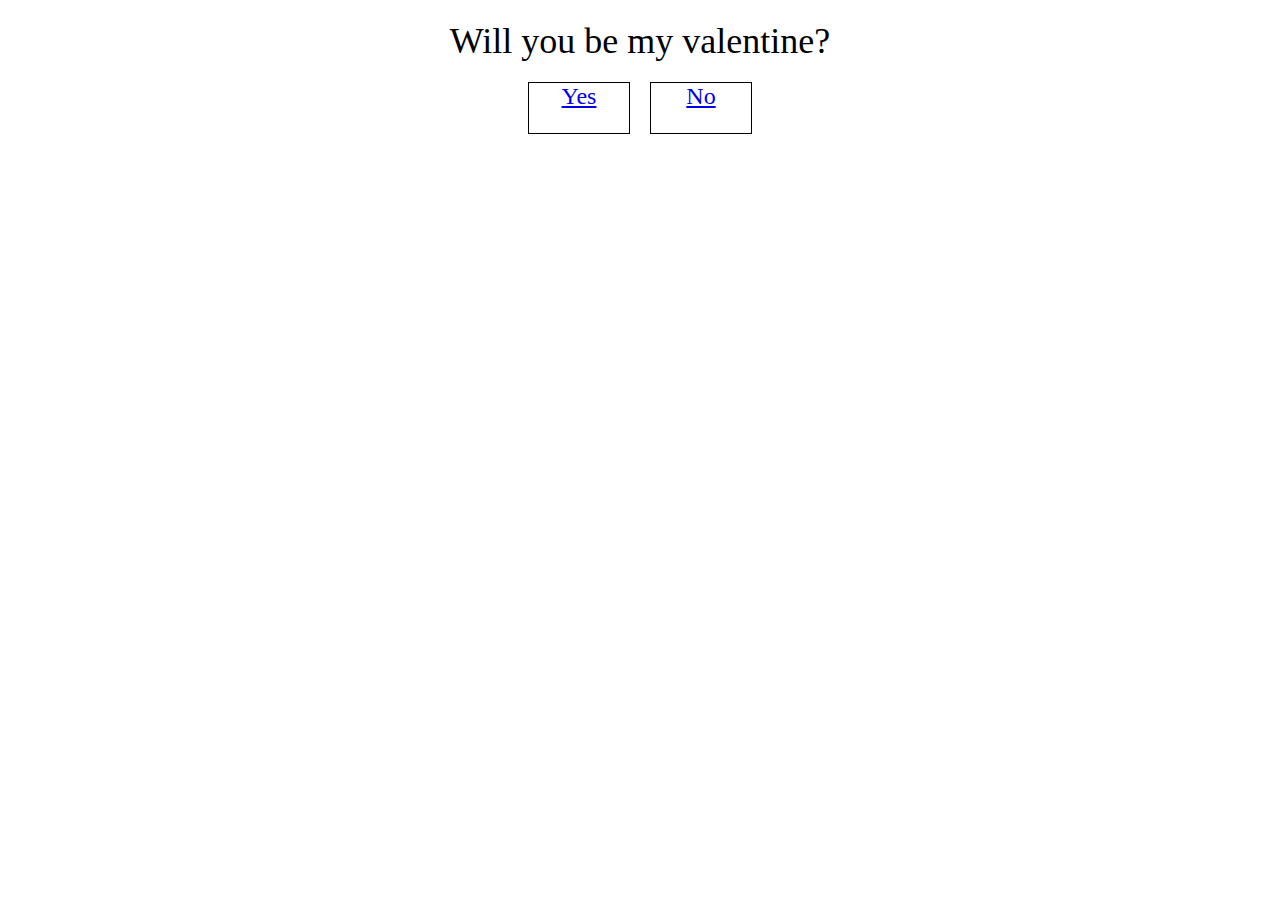
<file: index.html>
<html>
  <head>
    <title>Valentine's Day</title>
    <style>
    #body {
      background-image: url ("wp2269700.jpg;");
    }
      .banner {
        text-align: center;
        font-size: 36px;
        margin: 20px 0;
      }
      .buttons {
        display: flex;
        justify-content: center;
        margin: 20px 0;
      }
      .button {
        width: 100px;
        height: 50px;
        font-size: 24px;
        margin: 0 10px;
        text-align: center;
        border: 1px solid black;
      }
    </style>
  </head>
  <body id="body">
    <div class="banner">Will you be my valentine?</div>
    <div class="buttons">
      <a href="ays.html" class="button">Yes</a>
      <a href="rec.html" class="button">No</a>
    </div>
  </body>
</html>
</file>
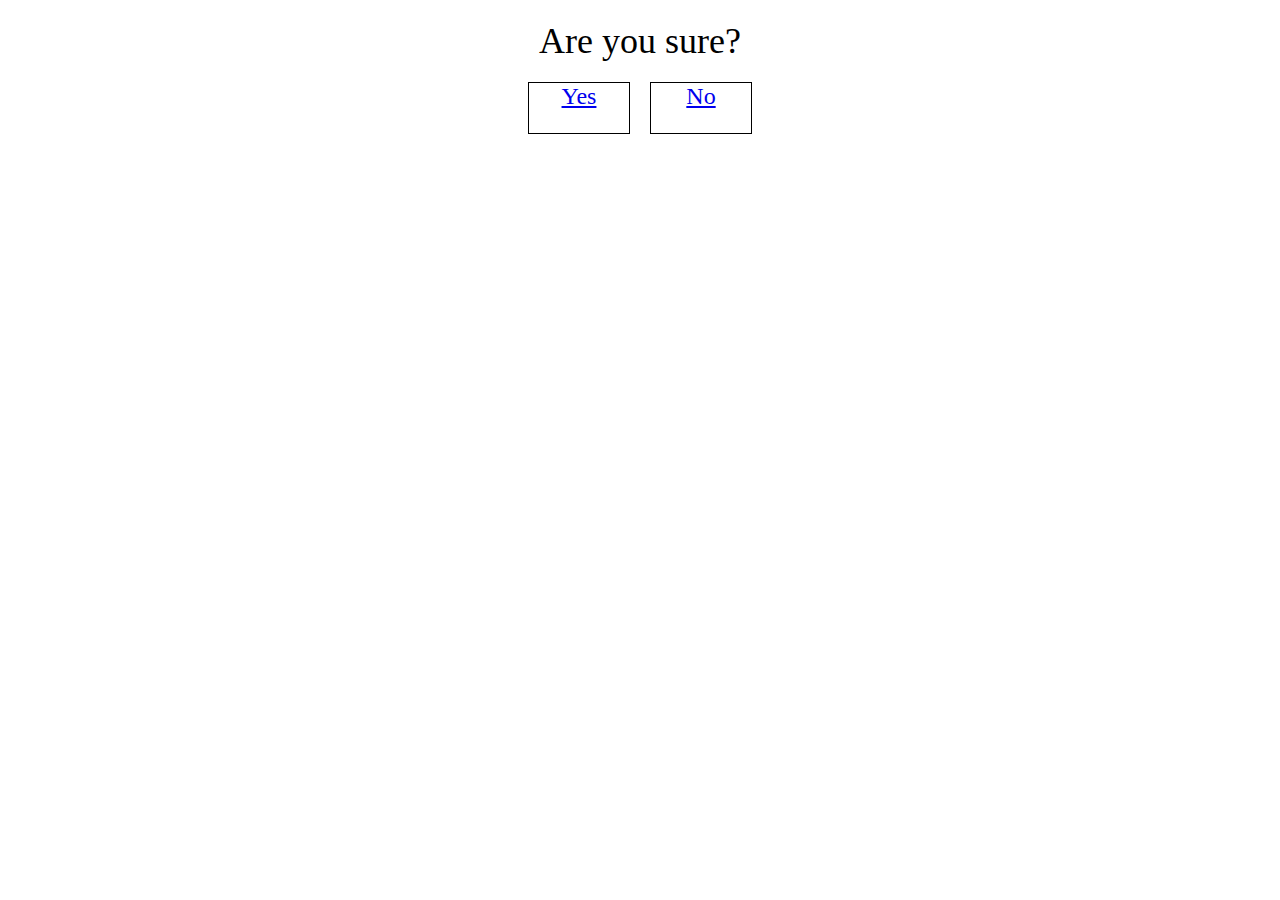
<file: ays.html>
<html>
  <head>
    <title>Valentine's Day</title>
    <style>
      .banner {
        text-align: center;
        font-size: 36px;
        margin: 20px 0;
      }
      .buttons {
        display: flex;
        justify-content: center;
        margin: 20px 0;
      }
      .button {
        width: 100px;
        height: 50px;
        font-size: 24px;
        margin: 0 10px;
        text-align: center;
        border: 1px solid black;
      }
    </style>
  </head>
  <body>
    <div class="banner">Are you sure?</div>
    <div class="buttons">
      <a href="sort.html" class="button">Yes</a>
      <a href="warn.html" class="button">No</a>
    </div>
  </body>
</html>
</file>
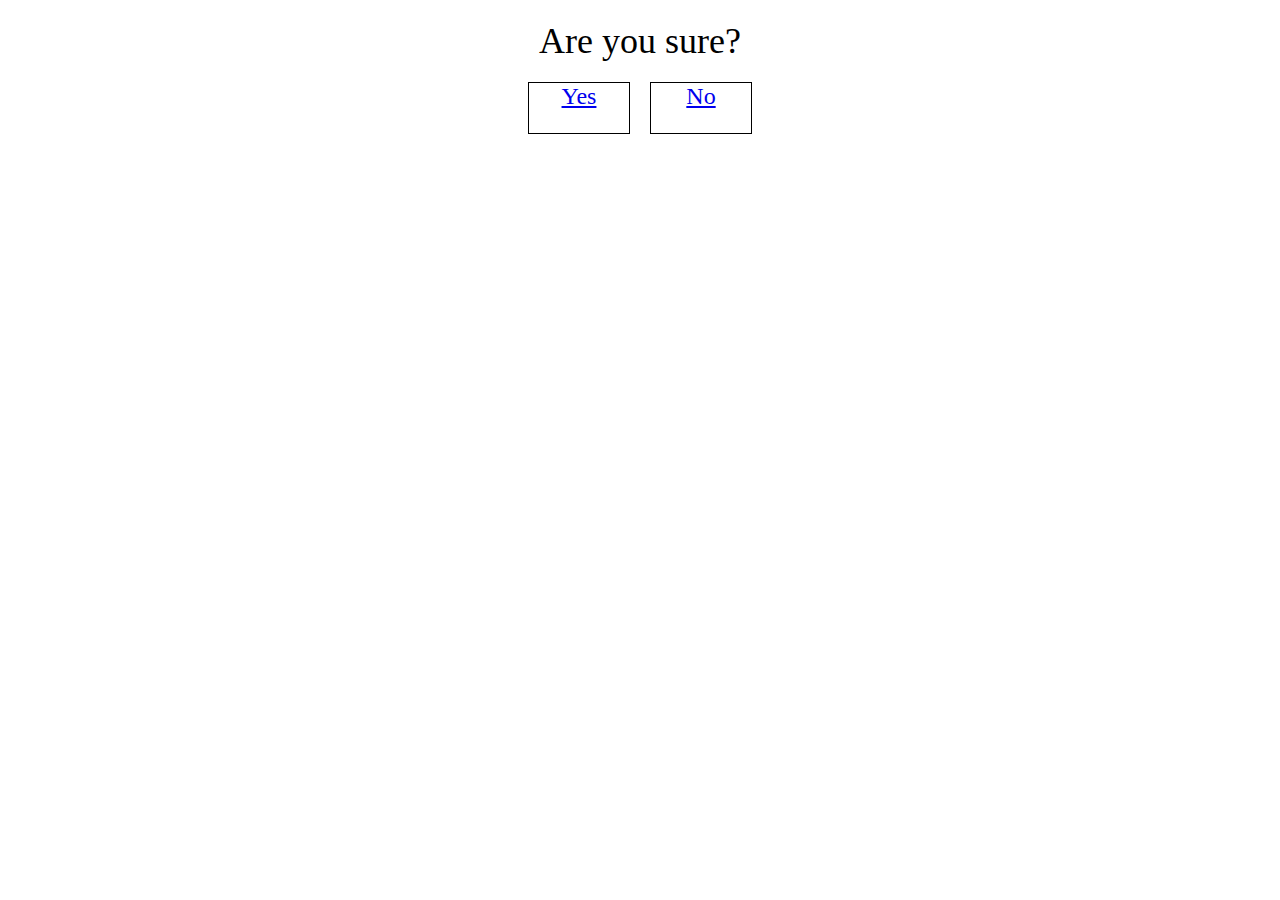
<file: page1.html>
<html>
  <head>
    <title>Valentine's Day</title>
    <style>
      .banner {
        text-align: center;
        font-size: 36px;
        margin: 20px 0;
      }
      .buttons {
        display: flex;
        justify-content: center;
        margin: 20px 0;
      }
      .button {
        width: 100px;
        height: 50px;
        font-size: 24px;
        margin: 0 10px;
        text-align: center;
        border: 1px solid black;
      }
    </style>
  </head>
  <body>
    <div class="banner">Are you sure?</div>
    <div class="buttons">
      <a href="page2.html" class="button">Yes</a>
      <a href="page3.html" class="button">No</a>
    </div>
  </body>
</html>
</file>
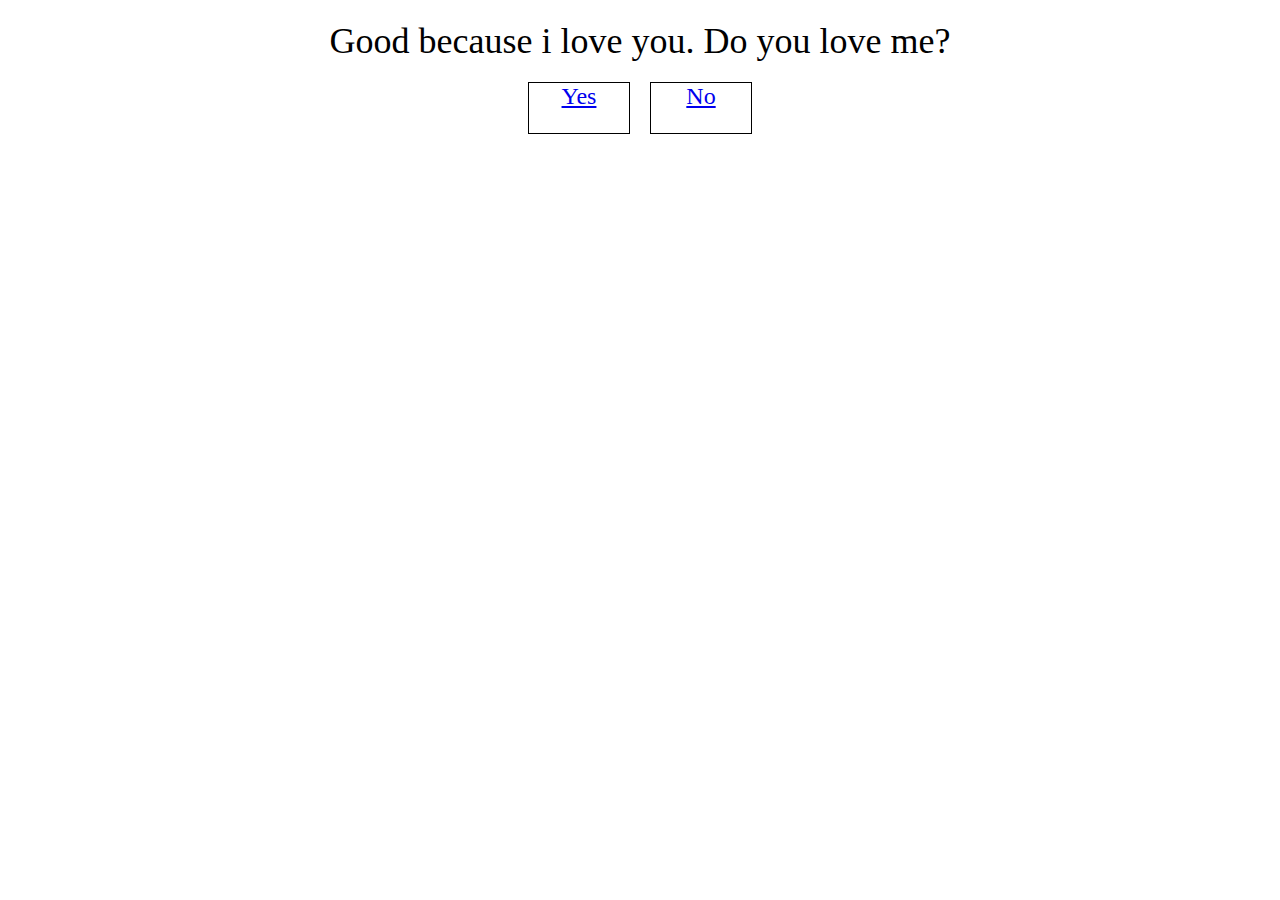
<file: page2.html>
<html>
  <head>
    <title>Valentine's Day</title>
    <style>
      .banner {
        text-align: center;
        font-size: 36px;
        margin: 20px 0;
      }
      .buttons {
        display: flex;
        justify-content: center;
        margin: 20px 0;
      }
      .button {
        width: 100px;
        height: 50px;
        font-size: 24px;
        margin: 0 10px;
        text-align: center;
        border: 1px solid black;
      }
    </style>
  </head>
  <body>
    <div class="banner">Good because i love you. Do you love me?</div>
    <div class="buttons">
      <a href="page3.html" class="button">Yes</a>
      <a href="page1.html" class="button">No</a>
    </div>
  </body>
</html>
</file>
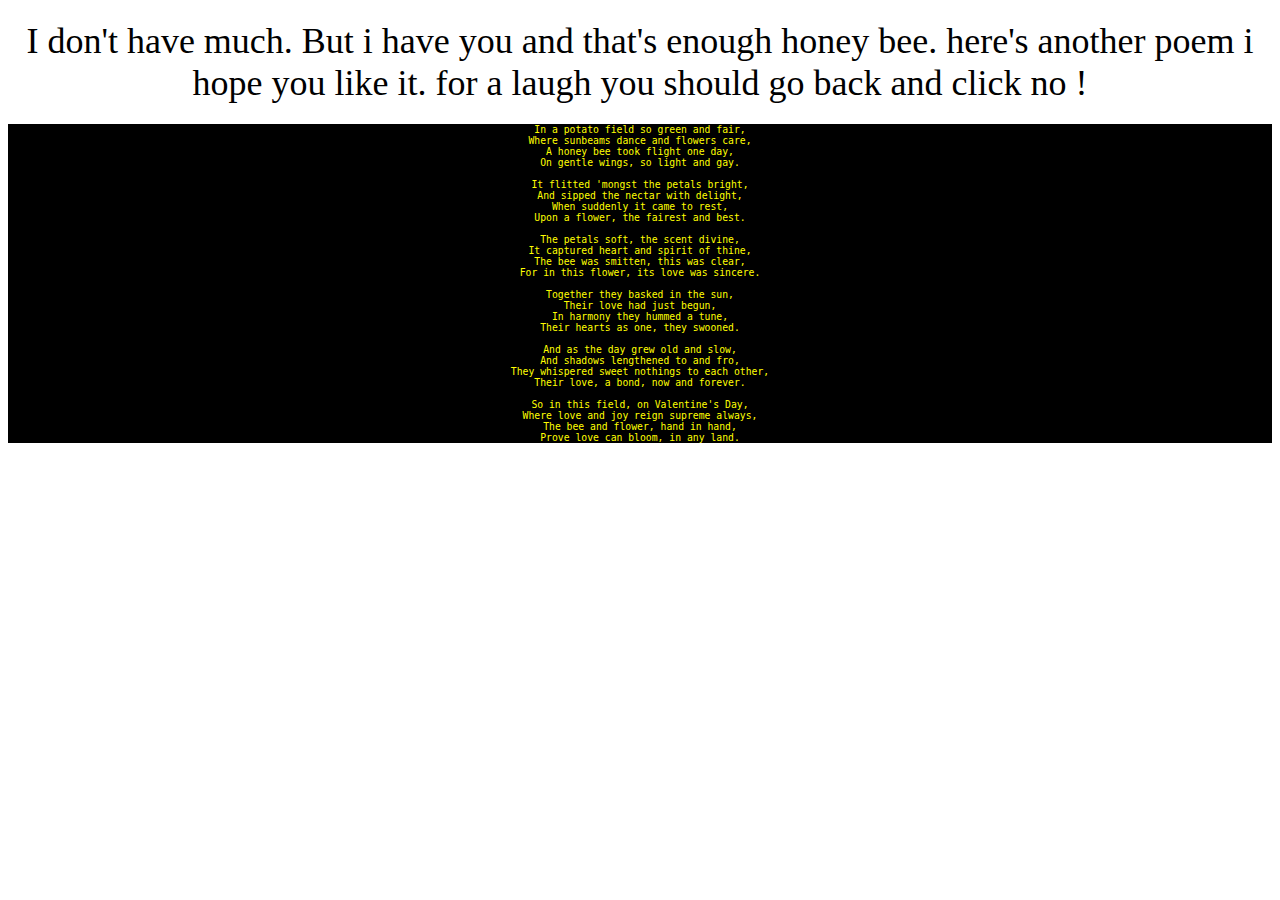
<file: page3.html>
<html>
  <head>
    <title>Valentine's Day</title>
    <link rel="preconnect" href="https://fonts.googleapis.com">
<link rel="preconnect" href="https://fonts.gstatic.com" crossorigin>
<link href="https://fonts.googleapis.com/css2?family=Gochi+Hand&display=swap" rel="stylesheet">
    <style>
      .banner {
        text-align: center;
        font-size: 36px;
        margin: 20px 0;
      }
      #poem {
        color: yellow;
        background-color: black;
        font-size: .75em;
        font-family: 'Gochi Hand', cursive;
        }
      }
      .buttons {
        display: flex;
        justify-content: center;
        margin: 20px 0;
      }
      .button {
        width: 100px;
        height: 50px;
        font-size: 24px;
        margin: 0 10px;
        text-align: center;
        border: 1px solid black;
      }
    </style>
  </head>
  <body>
    <div class="banner" >I don't have much. But i have you and that's enough honey bee.  here's another poem i hope you like it.  for a laugh you should go back and click no !</div>
    <div class="banner" id="poem"><pre>In a potato field so green and fair,
Where sunbeams dance and flowers care,
A honey bee took flight one day,
On gentle wings, so light and gay.

It flitted 'mongst the petals bright,
And sipped the nectar with delight,
When suddenly it came to rest,
Upon a flower, the fairest and best.

The petals soft, the scent divine,
It captured heart and spirit of thine,
The bee was smitten, this was clear,
For in this flower, its love was sincere.

Together they basked in the sun,
Their love had just begun,
In harmony they hummed a tune,
Their hearts as one, they swooned.

And as the day grew old and slow,
And shadows lengthened to and fro,
They whispered sweet nothings to each other,
Their love, a bond, now and forever.

So in this field, on Valentine's Day,
Where love and joy reign supreme always,
The bee and flower, hand in hand,
Prove love can bloom, in any land.</pre></div>
  </body>
</html>
</file>
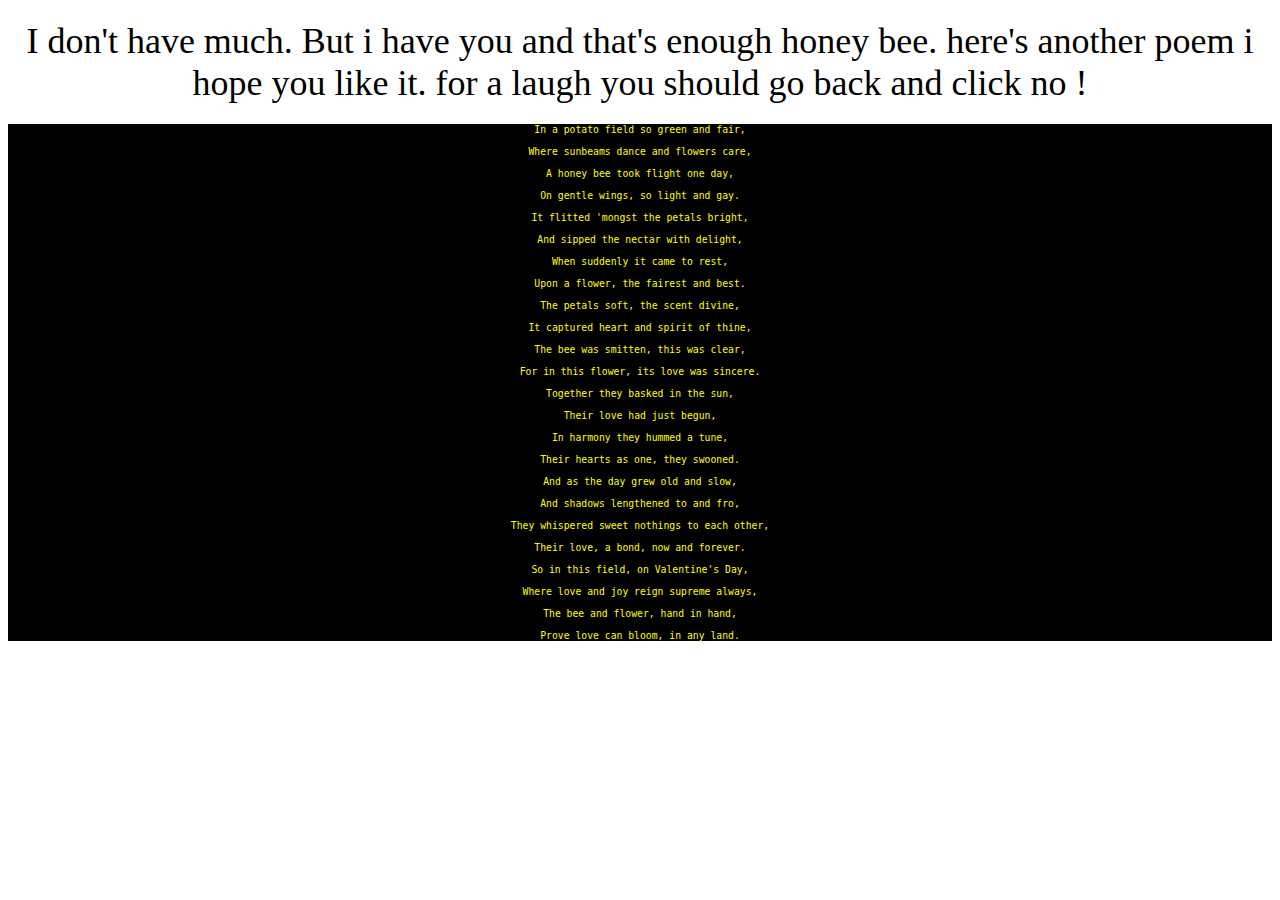
<file: poem1.html>
<html>

  <head>

    <title>Valentine's Day</title>

    <link rel="preconnect" href="https://fonts.googleapis.com">

<link rel="preconnect" href="https://fonts.gstatic.com" crossorigin>

<link href="https://fonts.googleapis.com/css2?family=Gochi+Hand&display=swap" rel="stylesheet">

    <style>

      .banner {

        text-align: center;

        font-size: 36px;

        margin: 20px 0;

      }

      #poem {

        color: yellow;

        background-color: black;

        font-size: .75em;

        font-family: 'Gochi Hand', cursive;

        }

      }

      .buttons {

        display: flex;

        justify-content: center;

        margin: 20px 0;

      }

      .button {

        width: 100px;

        height: 50px;

        font-size: 24px;

        margin: 0 10px;

        text-align: center;

        border: 1px solid black;

      }

    </style>

  </head>

  <body>

    <div class="banner" >I don't have much. But i have you and that's enough honey bee.  here's another poem i hope you like it.  for a laugh you should go back and click no !</div>

    <div class="banner" id="poem"><pre>In a potato field so green and fair,

Where sunbeams dance and flowers care,

A honey bee took flight one day,

On gentle wings, so light and gay.

It flitted 'mongst the petals bright,

And sipped the nectar with delight,

When suddenly it came to rest,

Upon a flower, the fairest and best.

The petals soft, the scent divine,

It captured heart and spirit of thine,

The bee was smitten, this was clear,

For in this flower, its love was sincere.

Together they basked in the sun,

Their love had just begun,

In harmony they hummed a tune,

Their hearts as one, they swooned.

And as the day grew old and slow,

And shadows lengthened to and fro,

They whispered sweet nothings to each other,

Their love, a bond, now and forever.

So in this field, on Valentine's Day,

Where love and joy reign supreme always,

The bee and flower, hand in hand,

Prove love can bloom, in any land.</pre></div>

  </body>

</html>
</file>
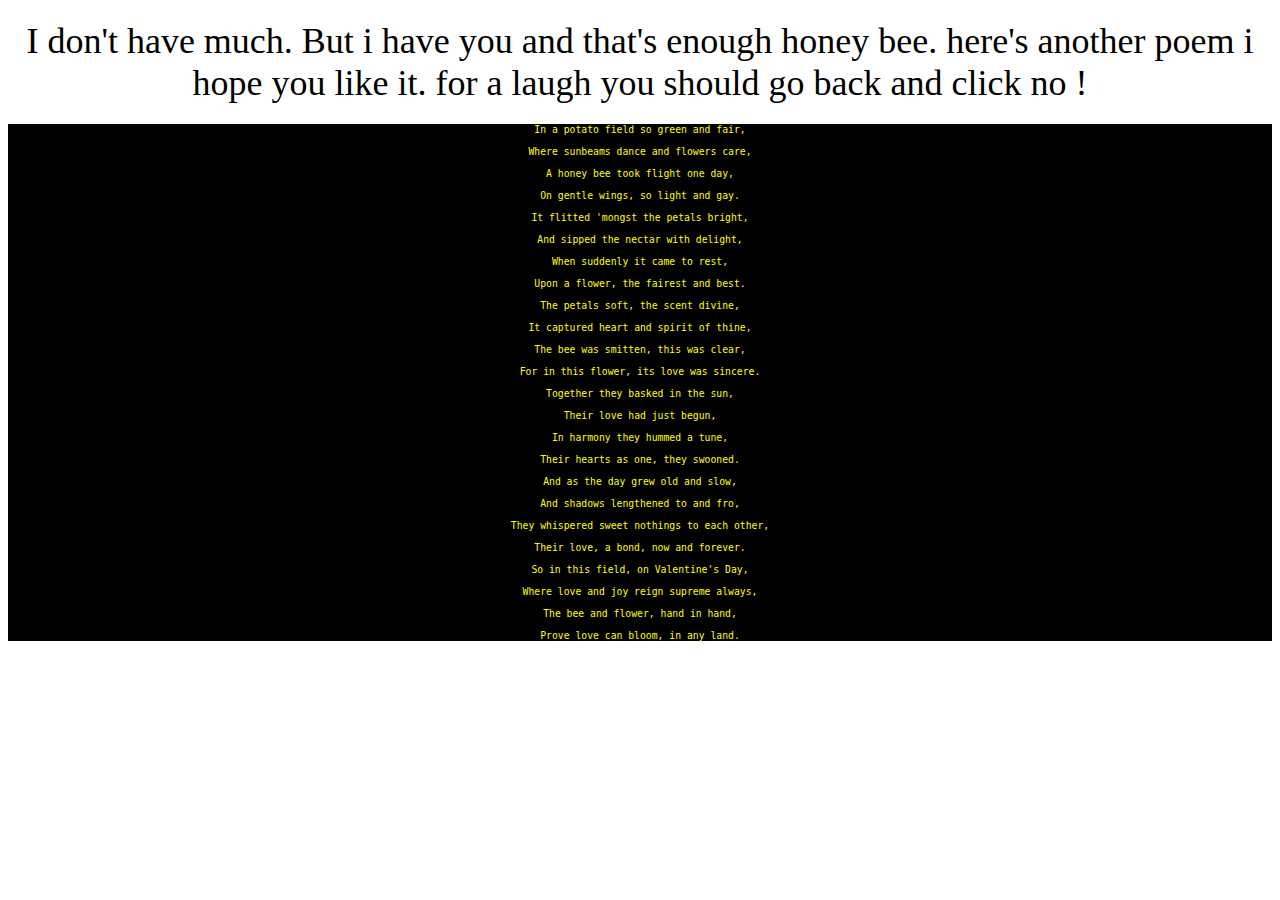
<file: poem3.html>
<html>

  <head>

    <title>Valentine's Day</title>

    <link rel="preconnect" href="https://fonts.googleapis.com">

<link rel="preconnect" href="https://fonts.gstatic.com" crossorigin>

<link href="https://fonts.googleapis.com/css2?family=Gochi+Hand&display=swap" rel="stylesheet">

    <style>

      .banner {

        text-align: center;

        font-size: 36px;

        margin: 20px 0;

      }

      #poem {

        color: yellow;

        background-color: black;

        font-size: .75em;

        font-family: 'Gochi Hand', cursive;

        }

      }

      .buttons {

        display: flex;

        justify-content: center;

        margin: 20px 0;

      }

      .button {

        width: 100px;

        height: 50px;

        font-size: 24px;

        margin: 0 10px;

        text-align: center;

        border: 1px solid black;

      }

    </style>

  </head>

  <body>

    <div class="banner" >I don't have much. But i have you and that's enough honey bee.  here's another poem i hope you like it.  for a laugh you should go back and click no !</div>

    <div class="banner" id="poem"><pre>In a potato field so green and fair,

Where sunbeams dance and flowers care,

A honey bee took flight one day,

On gentle wings, so light and gay.

It flitted 'mongst the petals bright,

And sipped the nectar with delight,

When suddenly it came to rest,

Upon a flower, the fairest and best.

The petals soft, the scent divine,

It captured heart and spirit of thine,

The bee was smitten, this was clear,

For in this flower, its love was sincere.

Together they basked in the sun,

Their love had just begun,

In harmony they hummed a tune,

Their hearts as one, they swooned.

And as the day grew old and slow,

And shadows lengthened to and fro,

They whispered sweet nothings to each other,

Their love, a bond, now and forever.

So in this field, on Valentine's Day,

Where love and joy reign supreme always,

The bee and flower, hand in hand,

Prove love can bloom, in any land.</pre></div>

  </body>

</html>
</file>
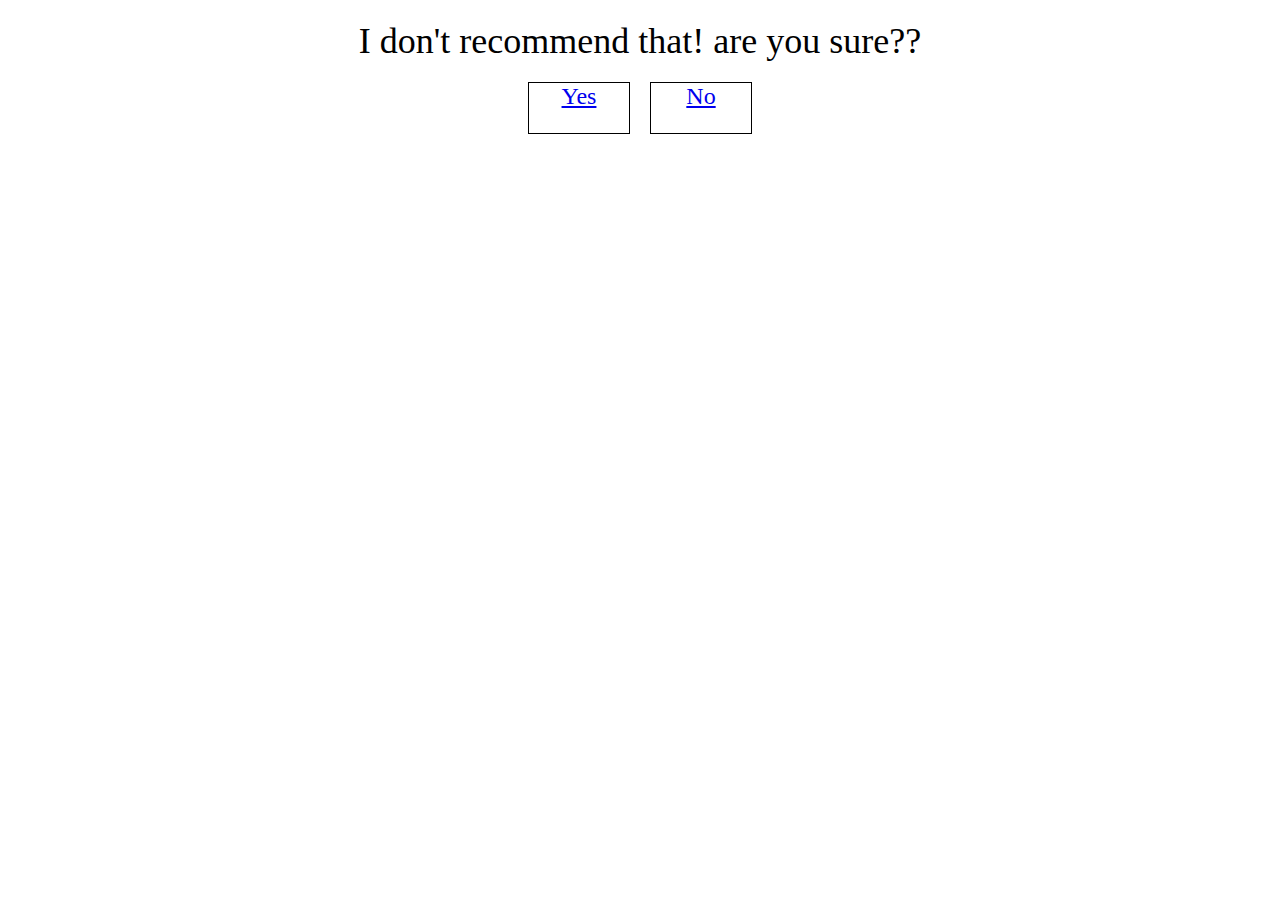
<file: q2.html>
<html>
  <head>
    <title>Valentine's Day</title>
    <style>
      .banner {
        text-align: center;
        font-size: 36px;
        margin: 20px 0;
      }
      .buttons {
        display: flex;
        justify-content: center;
        margin: 20px 0;
      }
      .button {
        width: 100px;
        height: 50px;
        font-size: 24px;
        margin: 0 10px;
        text-align: center;
        border: 1px solid black;
      }
    </style>
  </head>
  <body>
    <div class="banner">I don't recommend that! are you sure??</div>
    <div class="buttons">
      <a href="index.html" class="button">Yes</a>
      <a href="page1.html" class="button">No</a>
    </div>
  </body>
</html>
</file>
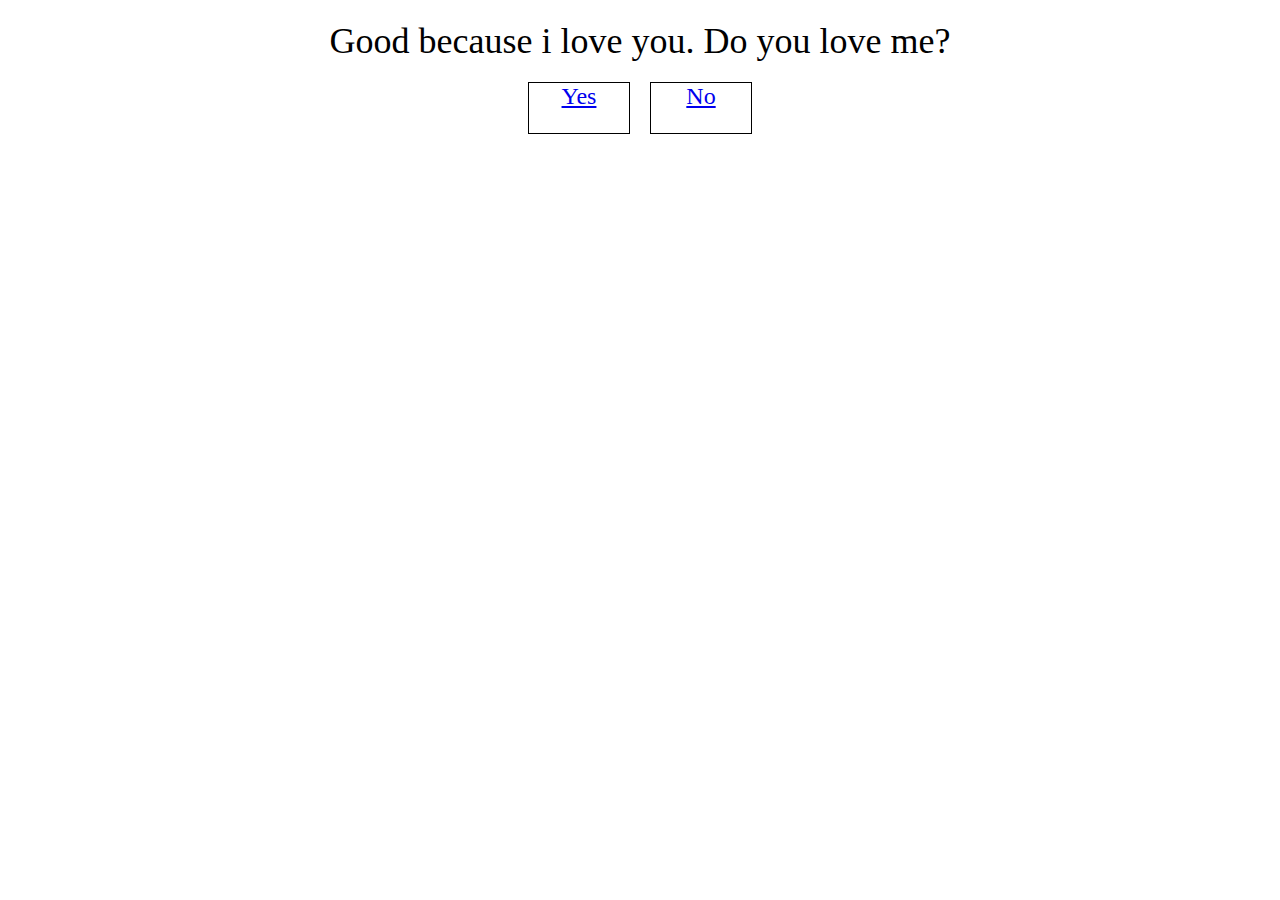
<file: q3.html>
<html>

  <head>

    <title>Valentine's Day</title>

    <style>

      .banner {

        text-align: center;

        font-size: 36px;

        margin: 20px 0;

      }

      .buttons {

        display: flex;

        justify-content: center;

        margin: 20px 0;

      }

      .button {

        width: 100px;

        height: 50px;

        font-size: 24px;

        margin: 0 10px;

        text-align: center;

        border: 1px solid black;

      }

    </style>

  </head>

  <body>

    <div class="banner">Good because i love you. Do you love me?</div>

    <div class="buttons">

      <a href="page3.html" class="button">Yes</a>

      <a href="page1.html" class="button">No</a>

    </div>

  </body>

</html>
</file>
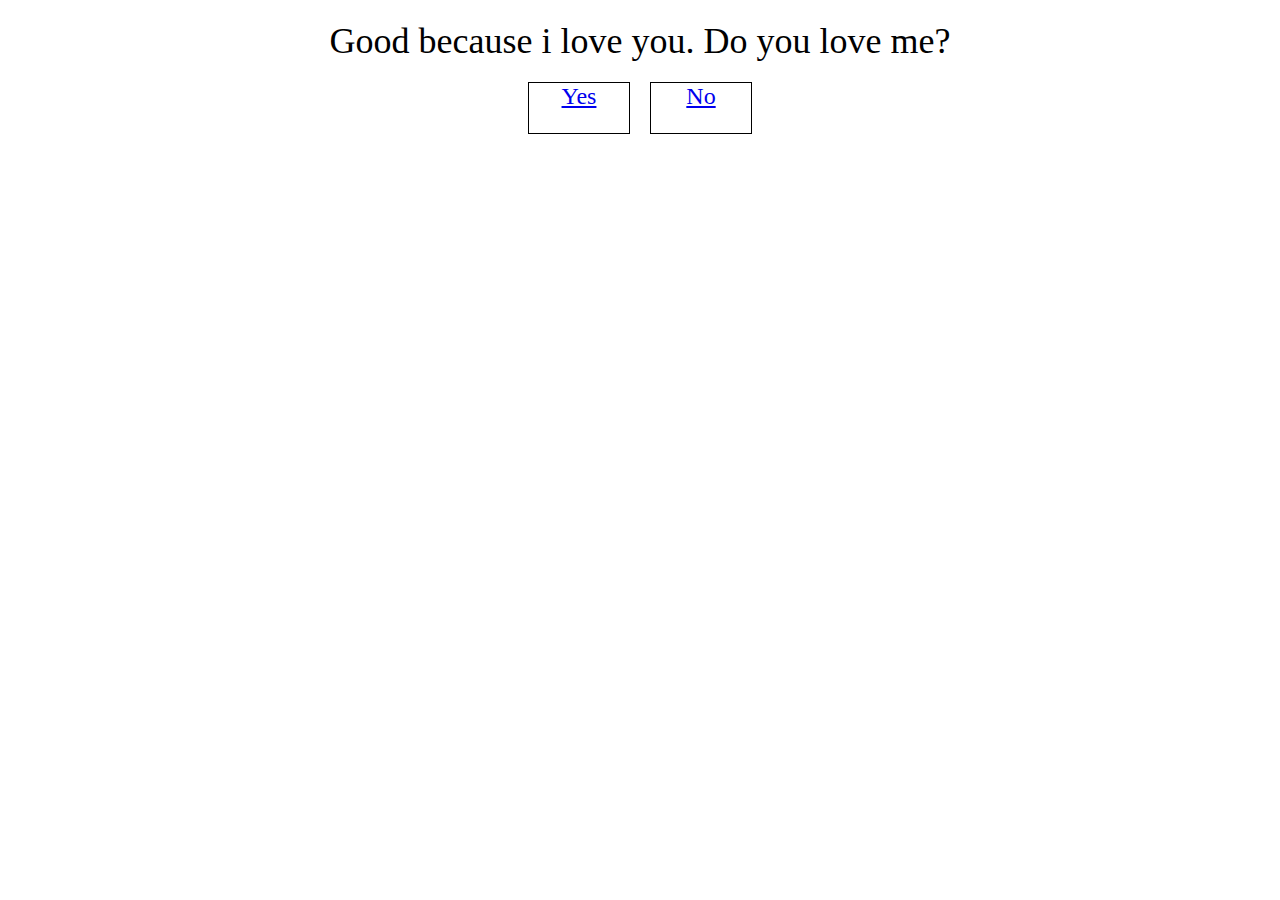
<file: q4.html>
<html>

  <head>

    <title>Valentine's Day</title>

    <style>

      .banner {

        text-align: center;

        font-size: 36px;

        margin: 20px 0;

      }

      .buttons {

        display: flex;

        justify-content: center;

        margin: 20px 0;

      }

      .button {

        width: 100px;

        height: 50px;

        font-size: 24px;

        margin: 0 10px;

        text-align: center;

        border: 1px solid black;

      }

    </style>

  </head>

  <body>

    <div class="banner">Good because i love you. Do you love me?</div>

    <div class="buttons">

      <a href="page3.html" class="button">Yes</a>

      <a href="page1.html" class="button">No</a>

    </div>

  </body>

</html>
</file>
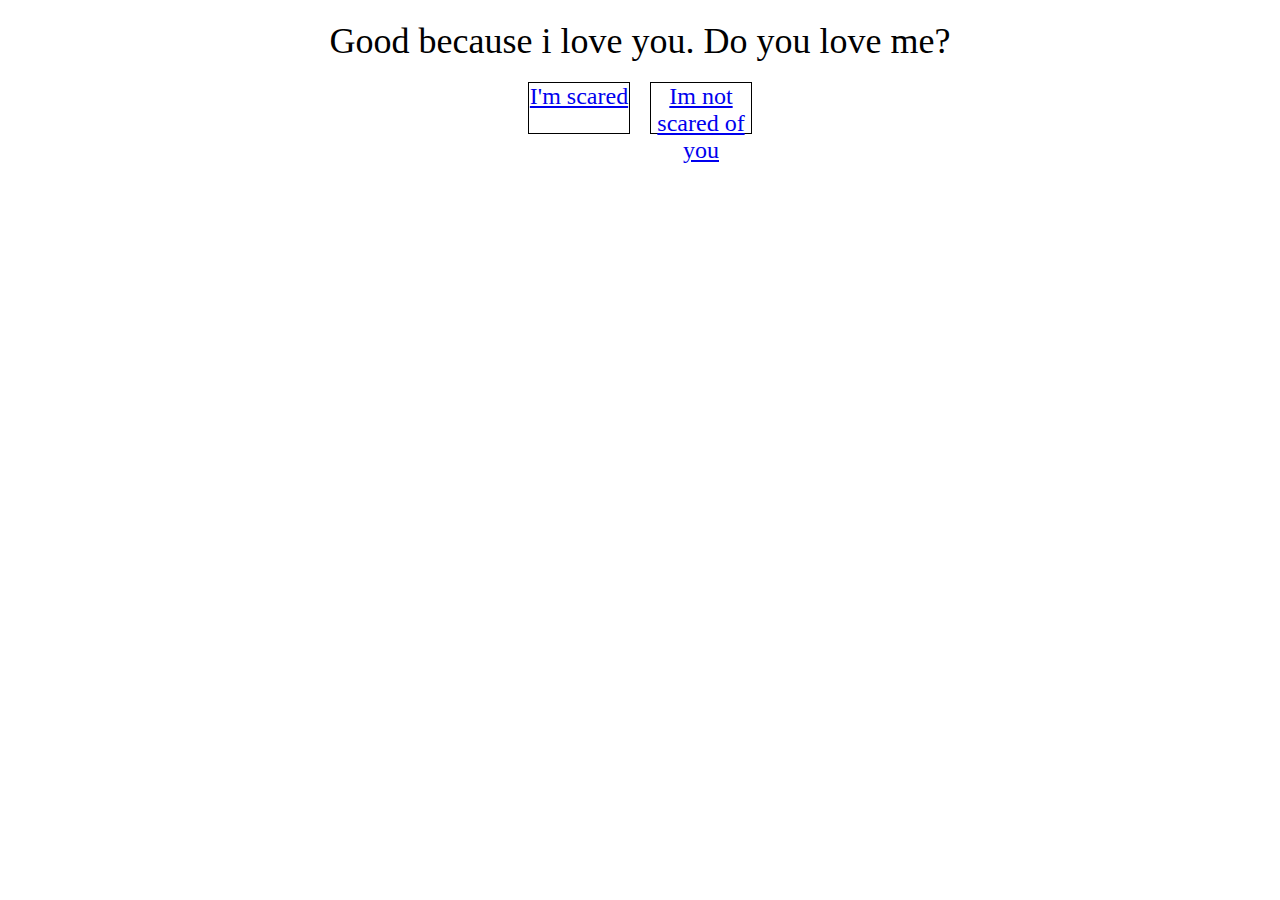
<file: rec.html>
<html>

  <head>

    <title>Valentine's Day</title>

    <style>

      .banner {

        text-align: center;

        font-size: 36px;

        margin: 20px 0;

      }

      .buttons {

        display: flex;

        justify-content: center;

        margin: 20px 0;

      }

      .button {

        width: 100px;

        height: 50px;

        font-size: 24px;

        margin: 0 10px;

        text-align: center;

        border: 1px solid black;

      }

    </style>

  </head>

  <body>

    <div class="banner">Good because i love you. Do you love me?</div>

    <div class="buttons">

      <a href="index.html" class="button">I'm scared</a>

      <a href="warn.html" class="button">Im not scared of you</a>

    </div>

  </body>

</html>
</file>
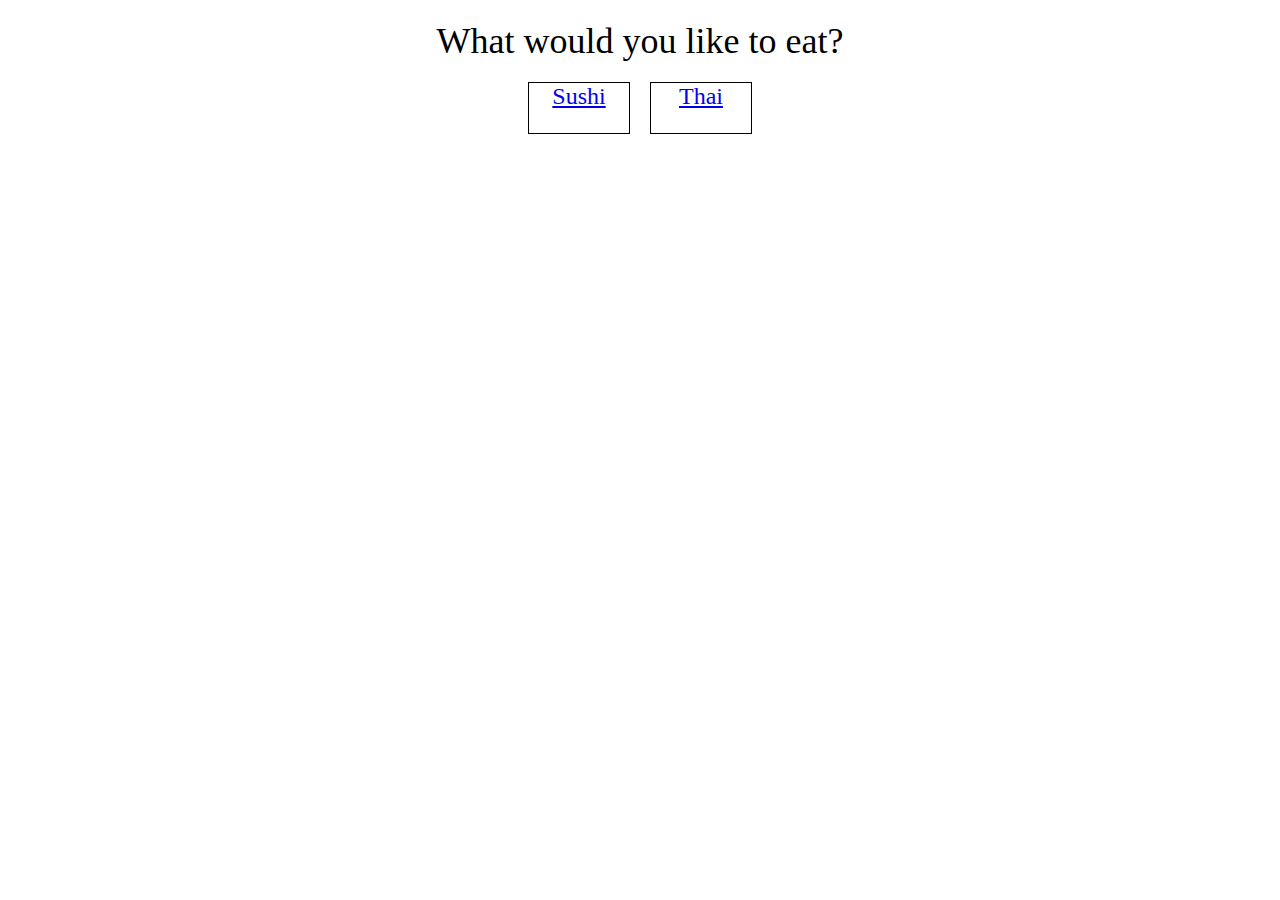
<file: sort.html>
<html>
  <head>
    <title>Valentine's Day</title>
    <style>
      .banner {
        text-align: center;
        font-size: 36px;
        margin: 20px 0;
      }
      .buttons {
        display: flex;
        justify-content: center;
        margin: 20px 0;
      }
      .button {
        width: 100px;
        height: 50px;
        font-size: 24px;
        margin: 0 10px;
        text-align: center;
        border: 1px solid black;
      }
    </style>
  </head>
  <body>
    <div class="banner">What would you like to eat?</div>
    <div class="buttons">
      <a href="sushi.html" class="button">Sushi</a>
      <a href="thai.html" class="button">Thai</a>
    </div>
  </body>
</html>
</file>
